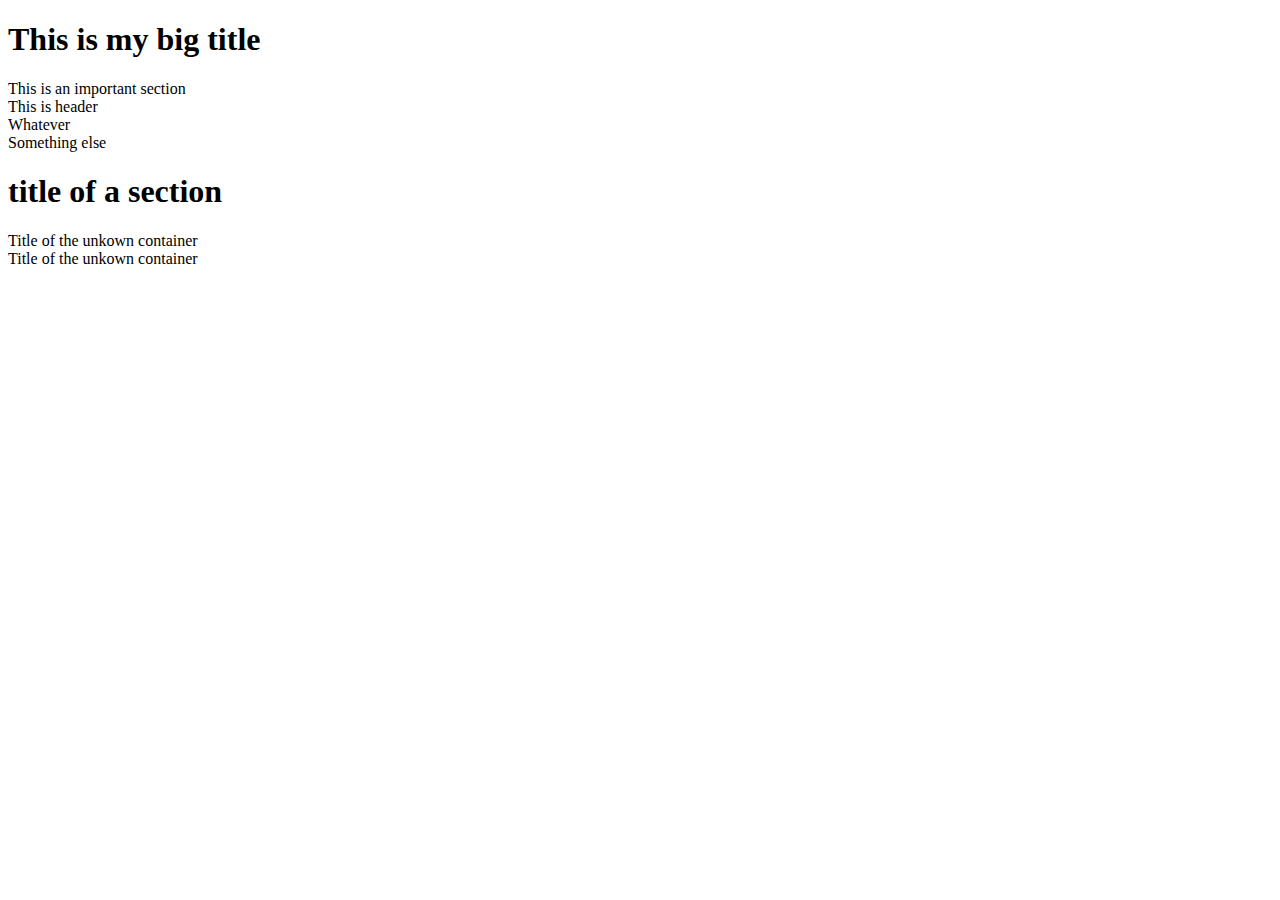
<file: index.html>
<!DOCTYPE html>
<html>
  <head>
    <title>This is Test document</title>
    <meta charset="utf-8" >
    <meta name="author" content="Gabriel" >
    <meta name="description" content="welcome to my website">

  </head>
  <body>
    <h1>This is my big title</h1>
    <section>This is an important section</section>
    <header>This is header</header>

    <div>Whatever</div>
    <span>Something else</span>



    <section>
      <header>
        <h1>title of a section</h1>
      </header>
    </section>

    <div id="section1">
      <div id="header" class="defaultHeader">Title of the unkown container</header>
    </div>

    <div id="section2">
      <div id="header" class="defaultHeader">Title of the unkown container</header>
    </div>
  </body>
</html>
</file>
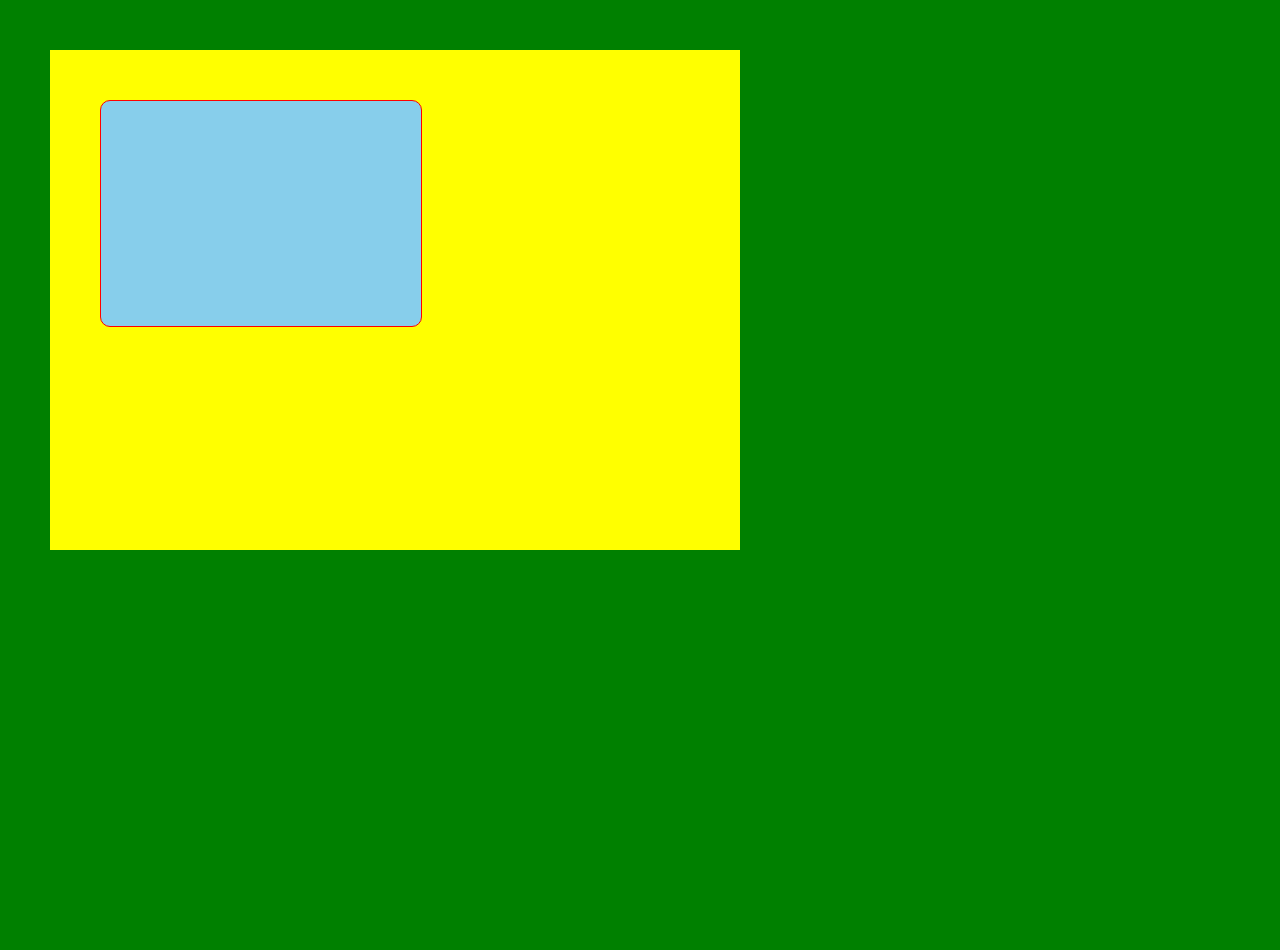
<file: boxmodel.html>
<!DOCTYPE html>
<html lang="en">
<head>
  <meta charset="UTF-8">
  <meta name="viewport" content="width=device-width, initial-scale=1.0">
  <meta http-equiv="X-UA-Compatible" content="ie=edge">
  <title>Document</title>
  <style>
    body, html{
      padding:0;
      margin:0;
      background-color:green;
      height:100%;
    }
    .box{
      background-color:yellow;
      width:50%;
      height:50%;
      padding-top:50px;
      padding-left:50px;
      margin-top:50px;
      margin-left:50px;
    }

    .inside-box{
      background-color:skyblue;
      width:50%;
      height:50%;
      border:1px solid red;
      border-radius:10px;
    }

  </style>
</head>

<body>
  <div class="box">
    <div class="inside-box"></div>
  </div>
</body>
</html>
</file>
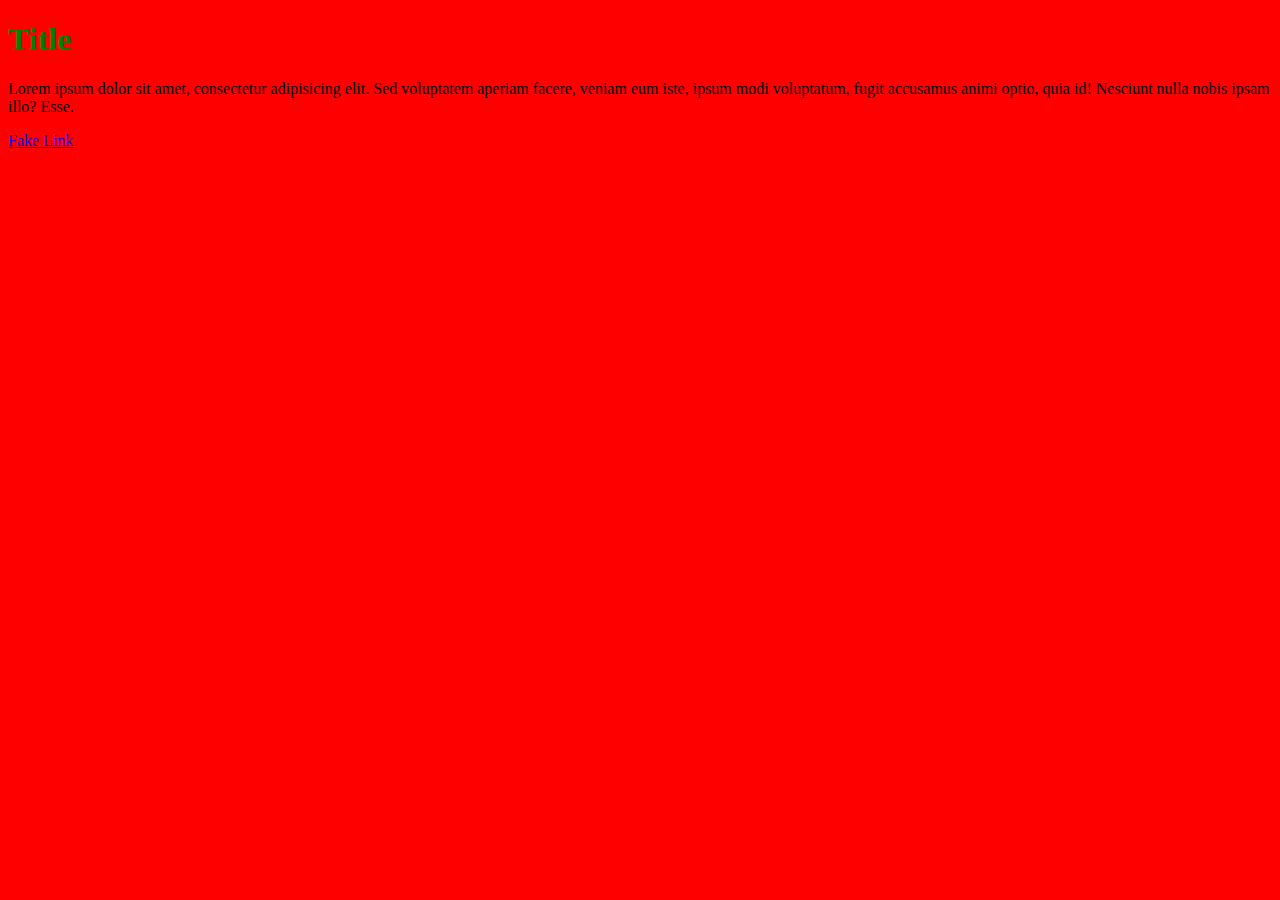
<file: test.html>
<!DOCTYPE html>
<html lang="en">
<head>
  <meta charset="UTF-8">
  <meta name="viewport" content="width=device-width, initial-scale=1.0">
  <meta http-equiv="X-UA-Compatible" content="ie=edge">
  <title>Document</title>
  <link rel="stylesheet" href="style.css">
  
</head>

<body>
  <h1>Title</h1>
  <p>Lorem ipsum dolor sit amet, consectetur adipisicing elit. Sed voluptatem aperiam facere, veniam eum iste, ipsum modi voluptatum, fugit accusamus animi optio, quia id! Nesciunt nulla nobis ipsam illo? Esse.</p>
  <a href="#">Fake Link</a>
</body>
</html>
</file>
<file: style.css>
h1{
  color:green;
}
body{
  background-color:red;
}
</file>
